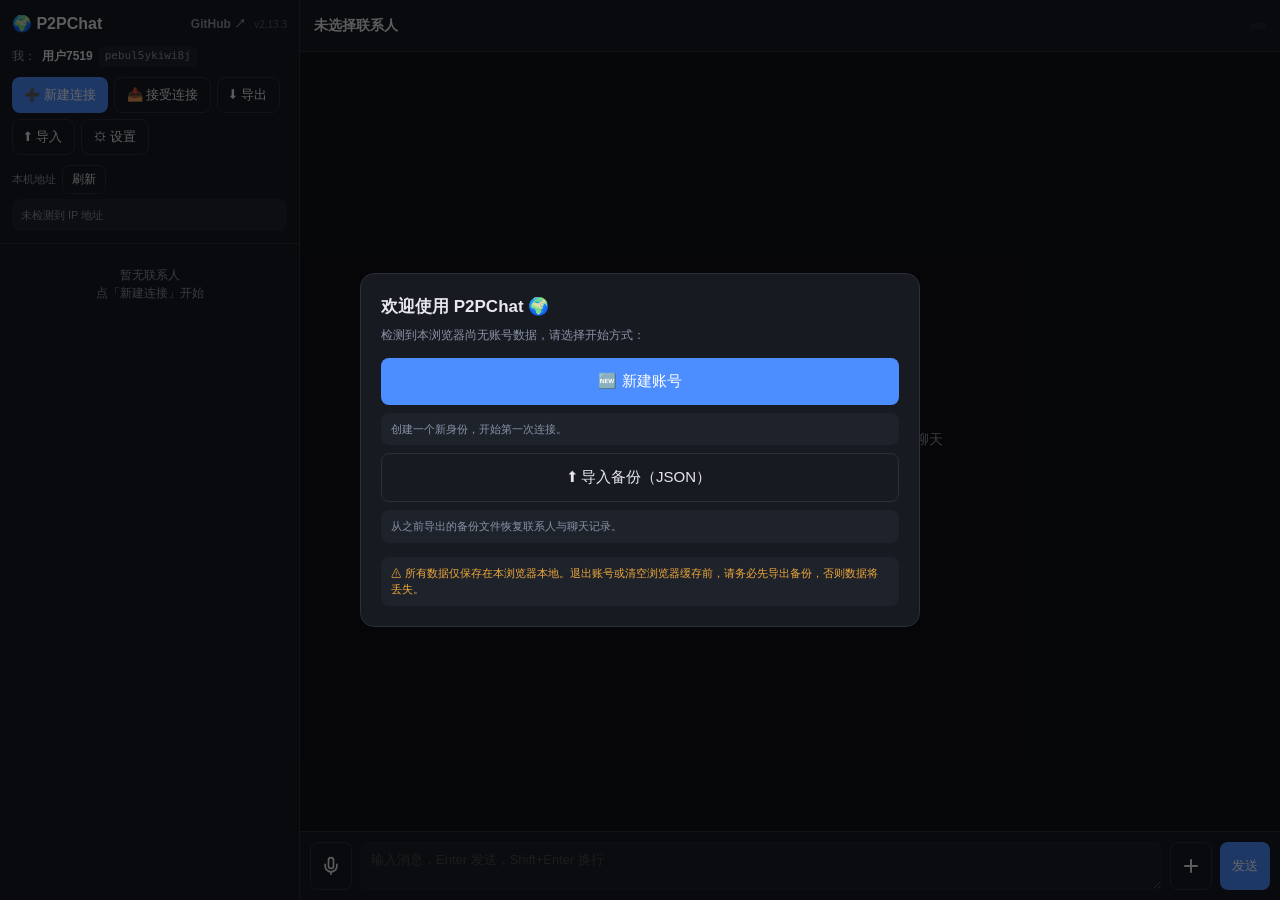
<file: index.html>
﻿<!DOCTYPE html>
<html lang="zh-CN">
<head>
<meta charset="UTF-8">
<meta name="viewport" content="width=device-width, initial-scale=1.0">
<title>P2PChat — IPv6/IPv4 P2P 聊天</title>
  <link rel="stylesheet" href="css/style.css">
</head>
<body>
<div id="app">
  <!-- 侧栏 -->
  <aside id="sidebar">
    <div class="side-head">
      <h1>🌍 P2PChat<a class="gh-link" href="https://github.com/SEEKERSUNG/P2PChat" target="_blank" rel="noopener" title="GitHub 源码仓库">GitHub ↗</a><span class="ver">v2.13.3</span></h1>
      <div class="me">我：<b id="myName">—</b> <span class="pill" id="myId">—</span></div>
      <div class="toolbar">
        <button onclick="startInvite()">➕ 新建连接</button>
        <button class="ghost" onclick="startAccept()">📥 接受连接</button>
        <button class="ghost" onclick="exportJSON()">⬇ 导出</button>
        <button class="ghost" onclick="importJSON()">⬆ 导入</button>
        <button class="ghost" onclick="openSettings()">⚙ 设置</button>
      </div>
      <div class="myip">
        <div class="mi-label">本机地址 <button class="ghost sm" onclick="refreshMyIp()">刷新</button></div>
        <div id="myIpBox" class="mi-box">检测中…</div>
      </div>
    </div>
    <div id="contactList"></div>
  </aside>

  <!-- 主区 -->
  <main id="main">
    <div class="topbar">
      <button class="ghost sm" id="btnBack" onclick="backBtn()" style="display:none">‹</button>
      <div>
        <div class="title" id="topTitle">未选择联系人</div>
        <div class="sub" id="topSub"></div>
      </div>
      <div class="spacer"></div>
      <span class="status" id="topStatus">未连接</span>
      <button class="ghost sm" id="btnReconnect" onclick="quickReconnect()" style="display:none">⚡ 重连</button>
      <button class="ghost sm" id="btnDetail" onclick="openDetail()" style="display:none">详情/编辑</button>
    </div>
    <div id="messages"></div>
    <div class="composer">
      <button class="ghost" id="btnMic" title="按住录音，松手结束" disabled><svg width="20" height="20" viewBox="0 0 24 24" fill="none" stroke="currentColor" stroke-width="2" stroke-linecap="round" stroke-linejoin="round"><path d="M12 2a3 3 0 0 0-3 3v7a3 3 0 0 0 6 0V5a3 3 0 0 0-3-3z"/><path d="M19 10v2a7 7 0 0 1-14 0v-2"/><line x1="12" y1="19" x2="12" y2="22"/></svg></button>
      <textarea id="inputMsg" placeholder="输入消息，Enter 发送，Shift+Enter 换行" disabled
        onkeydown="if(event.key==='Enter'&&!event.shiftKey){event.preventDefault();sendMsg()}"></textarea>
      <button class="ghost" id="btnAttach" onclick="toggleAttachMenu(event)" title="发送附件" disabled><svg width="20" height="20" viewBox="0 0 20 20" fill="none" stroke="currentColor" stroke-width="2" stroke-linecap="round"><path d="M10 4v12M4 10h12"/></svg></button>
      <button onclick="sendMsg()">发送</button>
      <div class="attach-pop" id="attachPop">
        <button onclick="pickCamera()"><span>📷</span>拍照</button>
        <button onclick="pickImage()"><span>🖼</span>图片</button>
        <button onclick="pickVideo()"><span>🎬</span>视频</button>
        <button onclick="pickVideoCamera()"><span>🎥</span>录像</button>
        <button onclick="pickFile()"><span>📎</span>文件</button>
      </div>
    </div>
  </main>
</div>

<!-- 连接向导 -->
<div class="overlay" id="dlgConnect">
  <div class="modal">
    <h2 id="dlgTitle">建立连接</h2>
    <div class="desc">基于 WebRTC 端到端加密直连。双方各需复制粘贴一段连接码完成握手。</div>
    <div id="dlgBody"></div>
    <div class="actions">
      <button class="ghost" onclick="cancelConnect()">取消</button>
    </div>
  </div>
</div>

<!-- 联系人详情 -->
<div class="overlay" id="dlgDetail">
  <div class="modal">
    <h2>联系人详情</h2>
    <div class="desc">修改备注与 IP（IP 为识别用，自动重连需重新交换连接码）。</div>
    <div class="field"><label>备注名</label><input id="dName" placeholder="留空则显示对方用户名"></div>
    <div class="row"><label>对方用户名</label><span class="pill" id="dPeer">—</span></div>
    <div class="field"><label>IPv6 / IPv4 地址</label><input id="dIp" placeholder="如 2001:db8::1 或 192.168.1.5"></div>
    <div class="hint" id="dIpInfo" style="margin:-4px 0 8px">当前对端地址：—</div>
    <div class="field"><label>备注</label><textarea id="dNote" rows="3"></textarea></div>
    <div class="row"><label>最后联系</label><span class="pill" id="dSeen">—</span></div>
    <div class="actions">
      <button class="danger" onclick="deleteContact()">删除联系人</button>
      <button class="ghost" onclick="clearHistory()">清空记录</button>
      <button class="ghost" onclick="closeDialog('dlgDetail')">取消</button>
      <button onclick="saveDetail()">保存</button>
    </div>
  </div>
</div>

<!-- 设置 -->
<div class="overlay" id="dlgSettings">
  <div class="modal">
    <h2>设置</h2>
    <div class="field"><label>我的显示名</label><input id="setName"></div>
    <div class="hint">已启用 <b>STUN 辅助</b>（始终开启）：使用国内公共 STUN（小米 / 腾讯 / B站）获取 IPv4 反射地址，并补充 Google STUN 获取 IPv6 反射地址，绕过 Chrome mDNS 混淆。仅在建连阶段联系 STUN，消息仍端到端加密、不经过 STUN。本机真实 IP 被 mDNS 隐藏时，侧栏将显示 STUN 反射的公网地址并标注。</div>
    <div class="hint">Google STUN 用于 IPv6 反射兜底，国内可能不可达；不可达时退回 IPv4，不影响连接。需系统防火墙放行入站 UDP；STUN 仅能获取反射地址，仍需双方在同一局域网或均具公网 IP（不能穿越对称型 NAT）。</div>
    <div class="hint">提示：因 WebRTC 会话信息每次临时生成，已保存联系人无法凭 IP 自动重连，每次重连仍需重新交换一次连接码。</div>
    <div class="actions">
      <button class="danger" onclick="logoutAccount()">退出账号</button>
      <button class="ghost" onclick="closeDialog('dlgSettings')">取消</button>
      <button onclick="saveSettings()">保存</button>
    </div>
  </div>
</div>

<!-- 首次启动引导 -->
<div class="overlay" id="dlgOnboard">
  <div class="modal">
    <h2>欢迎使用 P2PChat 🌍</h2>
    <div class="desc">检测到本浏览器尚无账号数据，请选择开始方式：</div>
    <div style="display:flex;flex-direction:column;gap:8px;margin-top:8px">
      <button onclick="onboardNew()" style="padding:14px;font-size:15px">🆕 新建账号</button>
      <div class="hint" style="margin:0">创建一个新身份，开始第一次连接。</div>
      <button class="ghost" onclick="onboardImport()" style="padding:14px;font-size:15px">⬆ 导入备份（JSON）</button>
      <div class="hint" style="margin:0">从之前导出的备份文件恢复联系人与聊天记录。</div>
    </div>
    <div class="hint" style="margin-top:14px;color:var(--warn)">⚠ 所有数据仅保存在本浏览器本地。退出账号或清空浏览器缓存前，请务必先导出备份，否则数据将丢失。</div>
  </div>
</div>

<!-- 新建账号操作提示 -->
<div class="overlay" id="dlgOnboardTips">
  <div class="modal">
    <h2>快速上手</h2>
    <div class="desc">几条重要提示，可随时跳过。</div>
    <div class="hint"><b>① 建立连接</b>：一方点「新建连接」复制邀请码发给对方，对方点「接受连接」粘贴并回发应答码，邀请方粘贴应答码即连。</div>
    <div class="hint"><b>② 连接方式</b>：需双方在同一局域网或均有公网 IP。已启用 STUN 辅助绕过 Chrome mDNS 限制；本机真实 IP 被隐藏时，侧栏会显示 STUN 反射的公网地址。</div>
    <div class="hint"><b>③ 重连</b>：WebRTC 会话信息每次临时生成，断开后重连需重新交换一次连接码（联系人与记录自动保留）。</div>
    <div class="hint" style="color:var(--warn)"><b>⚠ 数据安全</b>：聊天记录与联系人仅存于本浏览器。退出账号或清空浏览器缓存前，务必先点「⬇ 导出」备份，否则数据将永久丢失。</div>
    <div class="actions">
      <button class="ghost" onclick="closeDialog('dlgOnboardTips')">跳过</button>
      <button onclick="closeDialog('dlgOnboardTips')">开始使用</button>
    </div>
  </div>
</div>

<!-- 退出账号确认 -->
<div class="overlay" id="dlgLogout">
  <div class="modal">
    <h2>退出账号</h2>
    <div class="desc">退出将清除当前账号在本浏览器的全部数据（联系人、聊天记录），不可撤销。请选择：</div>
    <div class="hint" style="color:var(--warn)">⚠ 建议先导出备份，否则数据将永久丢失。</div>
    <div class="actions" style="flex-direction:column;align-items:stretch;gap:8px">
      <button onclick="doLogout(true)">⬇ 导出备份后退出</button>
      <button class="danger" onclick="doLogout(false)">不备份，直接退出</button>
      <button class="ghost" onclick="closeDialog('dlgLogout')">取消</button>
    </div>
  </div>
</div>

<!-- 离开页面确认（移动端列表页按返回键） -->
<div class="overlay" id="dlgExitConfirm">
  <div class="modal">
    <h2>退出 P2PChat？</h2>
    <div class="desc">确定要离开本页面吗？未导出的数据仍保存在本浏览器，下次打开仍在。</div>
    <div class="actions" style="flex-direction:column;align-items:stretch;gap:8px">
      <button class="ghost" onclick="confirmExit(false)">继续使用</button>
      <button class="danger" onclick="confirmExit(true)">退出</button>
    </div>
  </div>
</div>

<input type="file" id="fileInput" accept="application/json,.json" style="display:none">
<input type="file" id="fileSendInput" style="display:none">
<input type="file" accept="image/*" id="scanFileInput" style="display:none">
<input type="file" accept="image/*" id="imageSendInput" style="display:none">
<input type="file" accept="image/*" capture="environment" id="cameraInput" style="display:none">
<input type="file" accept="video/*" id="videoSendInput" style="display:none">
<input type="file" accept="video/*" capture="environment" id="videoCameraInput" style="display:none">

<!-- 二维码展示 -->
<div class="overlay" id="dlgQr">
  <div class="modal">
    <h2 id="qrTitle">二维码</h2>
    <div class="desc">对方可用 P2PChat「扫描二维码」识别，也可截图/保存后发送。点击二维码可放大。</div>
    <div id="qrCanvasBox" class="qr-box"></div>
    <div class="actions">
      <button onclick="closeDialog('dlgQr')">关闭</button>
      <button class="ghost" id="qrLarge">🔍 放大</button>
      <button class="ghost" id="qrSave">💾 保存图片</button>
      <button id="qrShare">📤 分享</button>
    </div>
  </div>
</div>

<!-- 二维码放大查看 -->
<div class="overlay" id="dlgQrLarge">
  <div class="modal qr-large-modal">
    <h2>放大查看</h2>
    <div class="desc">方便远距离扫描或截图保存。</div>
    <div id="qrLargeBox" class="qr-box"></div>
    <div class="actions">
      <button onclick="closeDialog('dlgQrLarge')">关闭</button>
      <button class="ghost" id="qrLargeSave">💾 保存图片</button>
      <button id="qrLargeShare">📤 分享</button>
    </div>
  </div>
</div>

<!-- 二维码扫描 -->
<div class="overlay" id="dlgScan">
  <div class="modal">
    <h2>相机扫码</h2>
    <div class="desc">将二维码对准摄像头自动识别。</div>
    <div class="scan-box">
      <video id="scanVideo" class="scan-video" muted playsinline></video>
      <div class="scan-frame"></div>
      <div id="scanStatus" class="scan-status">正在启动摄像头…</div>
    </div>
    <div class="actions">
      <button onclick="closeScanner()">关闭</button>
    </div>
  </div>
</div>

<!-- 图片查看器（页内放大缩放，v2.12.1） -->
<div class="overlay" id="dlgImageview">
  <div class="iv-stage"><img id="ivImg" alt="图片预览"></div>
  <div class="iv-toolbar">
    <button class="ghost sm" onclick="ivZoom(-1)" title="缩小">−</button>
    <button class="ghost sm" onclick="ivReset()" title="重置">1:1</button>
    <button class="ghost sm" onclick="ivZoom(1)" title="放大">+</button>
    <button class="ghost sm" onclick="closeImageview()" title="关闭">✕</button>
  </div>
</div>

<!-- 录音指示器（v2.13.0） -->
<div class="rec-indicator" id="recIndicator" style="display:none">
  <span class="rec-dot"></span><span id="recTime">00:00</span><span class="rec-hint">松手结束</span>
</div>

<!-- 录音确认弹窗（v2.13.0） -->
<div class="overlay" id="dlgAudioConfirm">
  <div class="modal">
    <h2>语音消息</h2>
    <div class="desc">回放确认后发送，或取消丢弃。</div>
    <audio id="recPreview" controls style="width:100%"></audio>
    <div class="actions">
      <button class="danger" onclick="cancelRecordedAudio()">取消</button>
      <button onclick="sendRecordedAudio()">发送</button>
    </div>
  </div>
</div>

<div class="toast" id="toast"></div>
<script src="lib/qrcode-generator.js"></script>
<script src="lib/jsQR.min.js"></script>
<script src="js/app.js?v=2.13.3"></script>
</body>
</html>
</file>
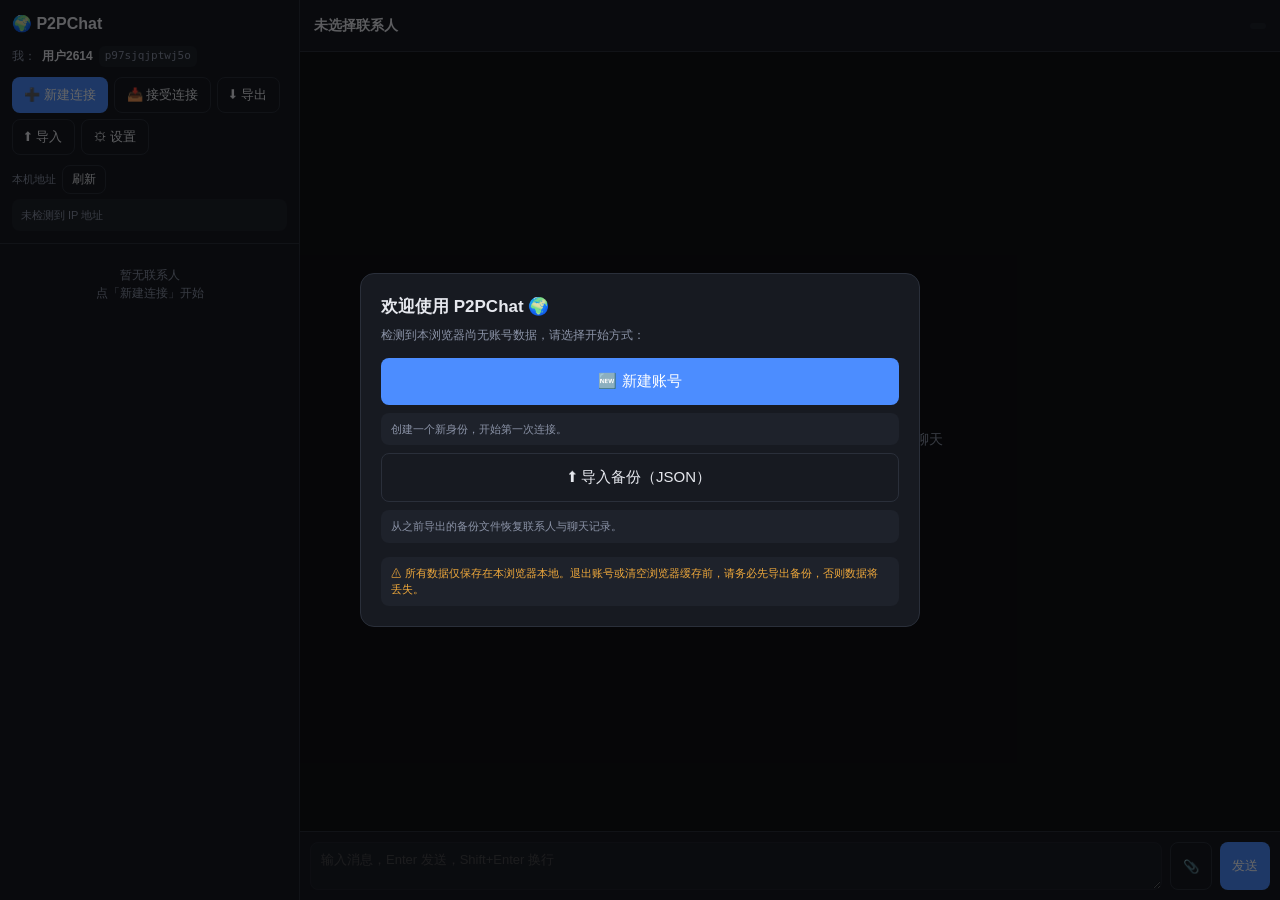
<file: P2PChat.html>
<!DOCTYPE html>
<html lang="zh-CN">
<head>
<meta charset="UTF-8">
<meta name="viewport" content="width=device-width, initial-scale=1.0">
<title>P2PChat — IPv6/IPv4 P2P 聊天</title>
<style>
  :root{
    --bg:#0f1115; --panel:#171a21; --panel2:#1e222b; --line:#2a2f3a;
    --txt:#e6e8ee; --mut:#8b93a7; --acc:#4c8dff; --acc2:#2f6fe0;
    --ok:#37d27a; --warn:#f0a93b; --err:#ef5454;
    --bubble-out:#2f6fe0; --bubble-in:#262b36;
  }
  *{box-sizing:border-box}
  html,body{height:100%;margin:0}
  body{
    background:var(--bg);color:var(--txt);
    font-family:"Segoe UI",-apple-system,"Microsoft YaHei",Roboto,Helvetica,Arial,sans-serif;
    font-size:14px;line-height:1.5;overflow:hidden;
  }
  button{font-family:inherit;font-size:13px;cursor:pointer;border:none;border-radius:8px;padding:8px 12px;color:#fff;background:var(--acc);transition:.15s}
  button:hover{background:var(--acc2)}
  button.ghost{background:transparent;color:var(--txt);border:1px solid var(--line)}
  button.ghost:hover{background:var(--panel2)}
  button.danger{background:var(--err)}
  button.sm{padding:5px 9px;font-size:12px}
  input,textarea{font-family:inherit;font-size:13px;background:var(--panel2);color:var(--txt);border:1px solid var(--line);border-radius:8px;padding:8px 10px;outline:none}
  input:focus,textarea:focus{border-color:var(--acc)}
  textarea{resize:vertical}
  ::-webkit-scrollbar{width:10px;height:10px}
  ::-webkit-scrollbar-thumb{background:#333a47;border-radius:6px}
  ::-webkit-scrollbar-track{background:transparent}

  #app{display:flex;height:100vh;width:100vw}

  /* 侧栏 */
  #sidebar{width:300px;min-width:300px;background:var(--panel);border-right:1px solid var(--line);display:flex;flex-direction:column}
  .side-head{padding:12px;border-bottom:1px solid var(--line)}
  .side-head h1{font-size:16px;margin:0 0 10px;display:flex;align-items:center;gap:8px}
  .side-head .me{display:flex;align-items:center;gap:6px;font-size:12px;color:var(--mut)}
  .side-head .me b{color:var(--txt)}
  .toolbar{display:flex;flex-wrap:wrap;gap:6px;margin-top:10px}
  #contactList{flex:1;overflow-y:auto;padding:6px}
  .contact{display:flex;align-items:center;gap:10px;padding:9px 10px;border-radius:8px;cursor:pointer;margin-bottom:2px}
  .contact:hover{background:var(--panel2)}
  .contact.active{background:var(--panel2)}
  .dot{width:9px;height:9px;border-radius:50%;background:var(--mut);flex:none}
  .dot.on{background:var(--ok);box-shadow:0 0 6px var(--ok)}
  .c-main{flex:1;min-width:0}
  .c-name{font-weight:600;white-space:nowrap;overflow:hidden;text-overflow:ellipsis}
  .c-ip{font-size:11px;color:var(--mut);white-space:nowrap;overflow:hidden;text-overflow:ellipsis;font-family:Consolas,monospace}
  .c-time{font-size:10px;color:var(--mut);flex:none}

  /* 主区 */
  #main{flex:1;display:flex;flex-direction:column;min-width:0}
  .topbar{height:52px;border-bottom:1px solid var(--line);display:flex;align-items:center;gap:10px;padding:0 14px;background:var(--panel)}
  .topbar .title{font-weight:600}
  .topbar .sub{font-size:11px;color:var(--mut);font-family:Consolas,monospace}
  .topbar .spacer{flex:1}
  .status{font-size:11px;padding:3px 8px;border-radius:10px;background:var(--panel2);color:var(--mut)}
  .status.connected{color:var(--ok)}
  .status.connecting{color:var(--warn)}
  #messages{flex:1;overflow-y:auto;padding:16px;display:flex;flex-direction:column;gap:8px}
  .msg{max-width:72%;padding:8px 12px;border-radius:12px;word-break:break-word;white-space:pre-wrap}
  .msg.out{align-self:flex-end;background:var(--bubble-out);color:#fff;border-bottom-right-radius:4px}
  .msg.in{align-self:flex-start;background:var(--bubble-in);border-bottom-left-radius:4px}
  .msg .t{font-size:10px;opacity:.7;margin-top:3px}
  .sys{align-self:center;font-size:11px;color:var(--mut);background:var(--panel2);padding:3px 10px;border-radius:10px}
  #empty{flex:1;display:flex;flex-direction:column;align-items:center;justify-content:center;gap:10px;color:var(--mut);text-align:center;padding:20px}
  #empty h2{color:var(--txt);font-weight:600}
  .composer{border-top:1px solid var(--line);padding:10px;display:flex;gap:8px;background:var(--panel)}
  #inputMsg{flex:1;min-height:42px;max-height:120px}
  #inputMsg:disabled{opacity:.5}
  .notconn{padding:18px;margin:14px;border:1px dashed var(--line);border-radius:10px;text-align:center;color:var(--mut)}
  .notconn button{margin:0 4px}

  /* 模态 */
  .overlay{position:fixed;inset:0;background:rgba(0,0,0,.6);display:none;align-items:center;justify-content:center;z-index:50}
  .overlay.show{display:flex}
  .modal{background:var(--panel);border:1px solid var(--line);border-radius:14px;width:560px;max-width:94vw;max-height:90vh;overflow:auto;padding:20px}
  .modal h2{margin:0 0 6px;font-size:17px}
  .modal .desc{color:var(--mut);font-size:12px;margin-bottom:14px}
  .modal .step{font-size:12px;color:var(--acc);font-weight:600;margin-bottom:6px}
  .codebox{width:100%;height:120px;font-family:Consolas,monospace;font-size:11px;word-break:break-all}
  .row{display:flex;gap:8px;align-items:center;margin:10px 0}
  .row label{width:80px;color:var(--mut);font-size:12px;flex:none}
  .row input{flex:1}
  .modal .actions{display:flex;gap:8px;justify-content:flex-end;margin-top:16px}
  .hint{font-size:11px;color:var(--mut);background:var(--panel2);padding:8px 10px;border-radius:8px;margin-top:10px}
  .field{margin:8px 0}
  .field label{display:block;font-size:12px;color:var(--mut);margin-bottom:4px}
  .pill{font-size:11px;color:var(--mut);font-family:Consolas,monospace;background:var(--panel2);padding:2px 6px;border-radius:6px}
  .toast{position:fixed;bottom:20px;left:50%;transform:translateX(-50%);background:var(--ok);color:#fff;padding:9px 18px;border-radius:8px;z-index:99;opacity:0;transition:.3s;pointer-events:none}
  .toast.show{opacity:1}

  /* 未读徽章 */
  .badge{min-width:18px;height:18px;border-radius:9px;background:var(--err);color:#fff;font-size:11px;font-weight:700;display:inline-flex;align-items:center;justify-content:center;padding:0 5px;flex:none;line-height:1}
  /* 文件消息 */
  .msg.file{padding:10px 12px;min-width:200px;max-width:84%}
  .file-card{display:flex;align-items:center;gap:10px}
  .file-card .fi{font-size:20px;flex:none}
  .file-card .fc-info{flex:1;min-width:0}
  .file-card .fn{font-weight:600;font-size:13px;word-break:break-all}
  .file-card .fs{font-size:11px;opacity:.75;margin-top:2px}
  .file-card a{color:#bcdcff}
  .msg.out.file a,.msg.out.file .fs{color:#fff}
  .prog{height:4px;background:rgba(255,255,255,.25);border-radius:2px;margin-top:6px;overflow:hidden}
  .prog>i{display:block;height:100%;width:0;background:#fff;transition:width .15s}

  /* 移动端响应式 */
  #btnBack{display:none !important}
  .myip{margin-top:10px;font-size:11px}
  .mi-label{color:var(--mut);margin-bottom:5px;display:flex;align-items:center;gap:6px}
  .mi-box{background:var(--panel2);border-radius:8px;padding:8px 9px;min-height:18px}
  .mi-line{font-family:Consolas,monospace;margin:3px 0;word-break:break-all;line-height:1.4}
  .mi-tag{display:inline-block;background:var(--panel);border:1px solid var(--line);border-radius:4px;padding:0 5px;font-size:10px;color:var(--mut);margin-right:6px;vertical-align:middle}
  .mi-empty{color:var(--mut)}
  .mi-note{color:var(--warn);margin-top:5px;font-family:inherit}
  @media (max-width:680px){
    #app{flex-direction:column}
    #sidebar{width:100%;min-width:0;height:100%}
    #main{position:fixed;inset:0;width:100%;height:100%;background:var(--bg);transform:translateX(100%);transition:transform .22s ease;z-index:20}
    #app.show-chat #main{transform:translateX(0)}
    #app.show-chat #sidebar{display:none}
    #btnBack{display:inline-block !important;font-size:20px;padding:2px 10px;line-height:1}
    .side-head h1{font-size:15px}
    .toolbar button{padding:7px 10px;font-size:12px}
    .modal{width:100%;border-radius:0}
    .overlay{align-items:flex-end}
    .codebox{height:90px}
    .msg{max-width:84%}
    .topbar{height:48px}
    .topbar .sub{max-width:40vw;overflow:hidden;text-overflow:ellipsis;white-space:nowrap}
  }
</style>
</head>
<body>
<div id="app">
  <!-- 侧栏 -->
  <aside id="sidebar">
    <div class="side-head">
      <h1>🌍 P2PChat</h1>
      <div class="me">我：<b id="myName">—</b> <span class="pill" id="myId">—</span></div>
      <div class="toolbar">
        <button onclick="startInvite()">➕ 新建连接</button>
        <button class="ghost" onclick="startAccept()">📥 接受连接</button>
        <button class="ghost" onclick="exportJSON()">⬇ 导出</button>
        <button class="ghost" onclick="importJSON()">⬆ 导入</button>
        <button class="ghost" onclick="openSettings()">⚙ 设置</button>
      </div>
      <div class="myip">
        <div class="mi-label">本机地址 <button class="ghost sm" onclick="refreshMyIp()">刷新</button></div>
        <div id="myIpBox" class="mi-box">检测中…</div>
      </div>
    </div>
    <div id="contactList"></div>
  </aside>

  <!-- 主区 -->
  <main id="main">
    <div class="topbar">
      <button class="ghost sm" id="btnBack" onclick="backBtn()" style="display:none">‹</button>
      <div>
        <div class="title" id="topTitle">未选择联系人</div>
        <div class="sub" id="topSub"></div>
      </div>
      <div class="spacer"></div>
      <span class="status" id="topStatus">未连接</span>
      <button class="ghost sm" id="btnReconnect" onclick="quickReconnect()" style="display:none">⚡ 重连</button>
      <button class="ghost sm" id="btnDetail" onclick="openDetail()" style="display:none">详情/编辑</button>
    </div>
    <div id="messages"></div>
    <div class="composer">
      <textarea id="inputMsg" placeholder="输入消息，Enter 发送，Shift+Enter 换行" disabled
        onkeydown="if(event.key==='Enter'&&!event.shiftKey){event.preventDefault();sendMsg()}"></textarea>
      <button class="ghost" onclick="pickFile()" title="发送文件" id="btnFile" disabled>📎</button>
      <button onclick="sendMsg()">发送</button>
    </div>
  </main>
</div>

<!-- 连接向导 -->
<div class="overlay" id="dlgConnect">
  <div class="modal">
    <h2 id="dlgTitle">建立连接</h2>
    <div class="desc">基于 WebRTC 端到端加密直连。双方各需复制粘贴一段连接码完成握手。</div>
    <div id="dlgBody"></div>
    <div class="actions">
      <button class="ghost" onclick="closeDialog('dlgConnect')">取消</button>
    </div>
  </div>
</div>

<!-- 联系人详情 -->
<div class="overlay" id="dlgDetail">
  <div class="modal">
    <h2>联系人详情</h2>
    <div class="desc">修改备注与 IP（IP 为识别用，自动重连需重新交换连接码）。</div>
    <div class="field"><label>备注名</label><input id="dName" placeholder="留空则显示对方用户名"></div>
    <div class="row"><label>对方用户名</label><span class="pill" id="dPeer">—</span></div>
    <div class="field"><label>IPv6 / IPv4 地址</label><input id="dIp" placeholder="如 2001:db8::1 或 192.168.1.5"></div>
    <div class="hint" id="dIpInfo" style="margin:-4px 0 8px">当前对端地址：—</div>
    <div class="field"><label>备注</label><textarea id="dNote" rows="3"></textarea></div>
    <div class="row"><label>最后联系</label><span class="pill" id="dSeen">—</span></div>
    <div class="actions">
      <button class="danger" onclick="deleteContact()">删除联系人</button>
      <button class="ghost" onclick="clearHistory()">清空记录</button>
      <button class="ghost" onclick="closeDialog('dlgDetail')">取消</button>
      <button onclick="saveDetail()">保存</button>
    </div>
  </div>
</div>

<!-- 设置 -->
<div class="overlay" id="dlgSettings">
  <div class="modal">
    <h2>设置</h2>
    <div class="field"><label>我的显示名</label><input id="setName"></div>
    <div class="hint">本程序为<b>仅直连模式</b>：不使用任何 STUN/TURN，仅依赖本机 host 候选。仅适用于「同一局域网」或「双方均有公网 IP（含全局 IPv6）」。需系统防火墙放行入站 UDP；若连不上，可在 <span class="pill">chrome://flags</span> 关闭 mDNS 混淆以暴露真实本机 IP。</div>
    <div class="hint">提示：因 WebRTC 会话信息每次临时生成，已保存联系人无法凭 IP 自动重连，每次重连仍需重新交换一次连接码。</div>
    <div class="actions">
      <button class="danger" onclick="logoutAccount()">退出账号</button>
      <button class="ghost" onclick="closeDialog('dlgSettings')">取消</button>
      <button onclick="saveSettings()">保存</button>
    </div>
  </div>
</div>

<!-- 首次启动引导 -->
<div class="overlay" id="dlgOnboard">
  <div class="modal">
    <h2>欢迎使用 P2PChat 🌍</h2>
    <div class="desc">检测到本浏览器尚无账号数据，请选择开始方式：</div>
    <div style="display:flex;flex-direction:column;gap:8px;margin-top:8px">
      <button onclick="onboardNew()" style="padding:14px;font-size:15px">🆕 新建账号</button>
      <div class="hint" style="margin:0">创建一个新身份，开始第一次连接。</div>
      <button class="ghost" onclick="onboardImport()" style="padding:14px;font-size:15px">⬆ 导入备份（JSON）</button>
      <div class="hint" style="margin:0">从之前导出的备份文件恢复联系人与聊天记录。</div>
    </div>
    <div class="hint" style="margin-top:14px;color:var(--warn)">⚠ 所有数据仅保存在本浏览器本地。退出账号或清空浏览器缓存前，请务必先导出备份，否则数据将丢失。</div>
  </div>
</div>

<!-- 新建账号操作提示 -->
<div class="overlay" id="dlgOnboardTips">
  <div class="modal">
    <h2>快速上手</h2>
    <div class="desc">几条重要提示，可随时跳过。</div>
    <div class="hint"><b>① 建立连接</b>：一方点「新建连接」复制邀请码发给对方，对方点「接受连接」粘贴并回发应答码，邀请方粘贴应答码即连。</div>
    <div class="hint"><b>② 仅直连模式</b>：需双方在同一局域网或均有公网 IP；Chrome 若连不上，请在 chrome://flags 关闭 mDNS 混淆。</div>
    <div class="hint"><b>③ 重连</b>：WebRTC 会话信息每次临时生成，断开后重连需重新交换一次连接码（联系人与记录自动保留）。</div>
    <div class="hint" style="color:var(--warn)"><b>⚠ 数据安全</b>：聊天记录与联系人仅存于本浏览器。退出账号或清空浏览器缓存前，务必先点「⬇ 导出」备份，否则数据将永久丢失。</div>
    <div class="actions">
      <button class="ghost" onclick="closeDialog('dlgOnboardTips')">跳过</button>
      <button onclick="closeDialog('dlgOnboardTips')">开始使用</button>
    </div>
  </div>
</div>

<!-- 退出账号确认 -->
<div class="overlay" id="dlgLogout">
  <div class="modal">
    <h2>退出账号</h2>
    <div class="desc">退出将清除当前账号在本浏览器的全部数据（联系人、聊天记录），不可撤销。请选择：</div>
    <div class="hint" style="color:var(--warn)">⚠ 建议先导出备份，否则数据将永久丢失。</div>
    <div class="actions" style="flex-direction:column;align-items:stretch;gap:8px">
      <button onclick="doLogout(true)">⬇ 导出备份后退出</button>
      <button class="danger" onclick="doLogout(false)">不备份，直接退出</button>
      <button class="ghost" onclick="closeDialog('dlgLogout')">取消</button>
    </div>
  </div>
</div>

<!-- 离开页面确认（移动端列表页按返回键） -->
<div class="overlay" id="dlgExitConfirm">
  <div class="modal">
    <h2>退出 P2PChat？</h2>
    <div class="desc">确定要离开本页面吗？未导出的数据仍保存在本浏览器，下次打开仍在。</div>
    <div class="actions" style="flex-direction:column;align-items:stretch;gap:8px">
      <button class="ghost" onclick="confirmExit(false)">继续使用</button>
      <button class="danger" onclick="confirmExit(true)">退出</button>
    </div>
  </div>
</div>

<input type="file" id="fileInput" accept="application/json,.json" style="display:none">
<input type="file" id="fileSendInput" style="display:none">
<div class="toast" id="toast"></div>

<script>
"use strict";
/* ===================== 数据层 ===================== */
const STORE_KEY = "ipvchat_data";
/* 仅直连模式：不使用任何 STUN/TURN，仅依赖本机 host 候选（局域网 IP 或全局 IPv6）。
   因此仅适用于「同一局域网」或「双方均有公网 IP（含全局 IPv6）」的场景。 */

let store = loadStore();
let currentId = null;          // 当前选中联系人 id
let pendingPC = null;          // 握手中的 PeerConnection
let pendingRole = null;        // 'offer' | 'answer'
let pendingChannel = null;
let connections = new Map();   // contactId -> channel (已确认身份的活跃连接)
let channelMap = new Map();    // channel -> {pc, contactId|null}
let revivable = new Map();     // contactId -> pc（断开后保留的存活通道，用于尝试免交换码恢复）
let peerBye = new Set();       // 收到对端 bye 主动断开的联系人，不自动恢复
let autoReviveTimers = new Map(); // contactId -> timeoutId

function defaultStore(){
  return {
    version:4,
    identity:{ id: randId(), name:"用户"+Math.floor(Math.random()*9000+1000) },
    contacts:[],
    messages:{},
    settings:{},
    unread:{}
  };
}
function loadStore(){
  try{
    const raw = localStorage.getItem(STORE_KEY);
    if(!raw) return defaultStore();
    const d = JSON.parse(raw);
    if(!d.identity) d.identity = defaultStore().identity;
    if(!d.contacts) d.contacts = [];
    if(!d.messages) d.messages = {};
    if(!d.settings) d.settings = {};
    if(!d.unread) d.unread = {};
    // 迁移：分离「对端用户名 peerName」与「自定义备注 name」
    d.contacts.forEach(c=>{
      if(c.nameSet===undefined) c.nameSet=false;
      if(c.peerName===undefined) c.peerName = c.nameSet ? '' : (c.name||'');
    });
    d.version = 4; // v4 起仅直连，忽略历史 STUN 配置
    return d;
  }catch(e){ console.warn("load fail",e); return defaultStore(); }
}
function saveStore(){ try{ localStorage.setItem(STORE_KEY, JSON.stringify(store)); }catch(e){ console.warn("save fail",e); } }

function randId(){ return "p"+Math.random().toString(36).slice(2,10)+Date.now().toString(36).slice(-4); }
function nowTs(){ return Date.now(); }
function fmtTime(ts){
  const d = new Date(ts), p=n=>String(n).padStart(2,'0');
  const today=new Date(); const same = d.toDateString()===today.toDateString();
  return same? `${p(d.getHours())}:${p(d.getMinutes())}` : `${d.getMonth()+1}/${d.getDate()} ${p(d.getHours())}:${p(d.getMinutes())}`;
}

/* ===================== 联系人 ===================== */
function getContact(id){ return store.contacts.find(c=>c.id===id); }
/* 显示名：有备注则「备注（用户名）」，无备注则显示用户名 */
function contactDisplayText(c){
  const peer = c.peerName || c.name || '未知';
  if(c.nameSet && c.name) return `${c.name}（${peer}）`;
  return peer;
}
function contactDisplayHtml(c){
  const peer = c.peerName || c.name || '未知';
  if(c.nameSet && c.name) return `${escapeHtml(c.name)}<span style="color:var(--mut);font-weight:400">（${escapeHtml(peer)}）</span>`;
  return escapeHtml(peer);
}
function ensureContact(peerId, name){
  let c = getContact(peerId);
  if(!c){ c={id:peerId,name:"",ip:"",lastSeen:0,note:"",nameSet:false,peerName:name||("用户"+Math.floor(Math.random()*9000+1000))}; store.contacts.push(c); }
  if(name) c.peerName = name; // 每次连接同步对端账号用户名
  return c;
}
function isMobile(){ return window.matchMedia && window.matchMedia('(max-width:680px)').matches; }
function selectContact(id){
  currentId=id;
  if(store.unread[id]){ store.unread[id]=0; saveStore(); }
  updateMobileView(); renderContacts(); renderChat();
  if(isMobile() && id){ try{ history.pushState({p2pchat:'chat'},''); }catch(e){} } // 注入历史项，使物理返回键回到列表而非退出
}
function goBack(){ currentId=null; updateMobileView(); renderContacts(); renderChat(); }
function backBtn(){ if(isMobile() && currentId){ try{ history.back(); }catch(e){ goBack(); } } else { goBack(); } }
function updateMobileView(){
  const app=document.getElementById('app');
  if(currentId) app.classList.add('show-chat'); else app.classList.remove('show-chat');
}

/* ===================== WebRTC ===================== */
function newPC(){
  const pc = new RTCPeerConnection({ iceServers: [] }); // 仅直连，不使用 STUN/TURN
  // 默认处理对端在存活通道上新开的 DataChannel（用于免交换码恢复）
  pc.ondatachannel = e=>{ if(!channelMap.has(e.channel)) bindChannel(e.channel, pc, null, null); };
  return pc;
}

/* 探测本机 IP（IPv4/IPv6）：用 WebRTC ICE host 候选收集（仅直连，无 STUN） */
async function refreshMyIp(){
  const box=document.getElementById('myIpBox');
  if(box) box.innerHTML='<span class="mi-empty">检测中…</span>';
  const ips={host4:new Set(),host6:new Set(),mdns:new Set()};
  let pc;
  try{
    pc=new RTCPeerConnection({iceServers: []});
    pc.createDataChannel('ip');
    pc.onicecandidate=e=>{
      if(!e.candidate||!e.candidate.candidate) return;
      const parts=e.candidate.candidate.split(' ');
      const addr=parts[4], typ=parts[7];
      if(!addr||!typ) return;
      const isRealIp=a=> a && !a.endsWith('.local') && a!=='0.0.0.0' && a!=='::';
      const bucket=(a)=> a.includes(':')?ips.host6:ips.host4;
      if(addr.endsWith('.local')){ ips.mdns.add(addr); }
      else if(typ==='host'){ bucket(addr).add(addr); }
    };
    const offer=await pc.createOffer();
    await pc.setLocalDescription(offer);
    await waitIceComplete(pc);
  }catch(e){ /* ignore */ }
  finally{ try{pc&&pc.close();}catch(e){} }
  renderMyIp(ips);
}
function renderMyIp(ips){
  const box=document.getElementById('myIpBox'); if(!box) return;
  const lines=[];
  const push=(tag,set)=>{
    set.forEach(a=>{
      const ll = a.toLowerCase().startsWith('fe80')?' (链路本地)':'';
      lines.push(`<div class="mi-line"><span class="mi-tag">${tag}</span>${escapeHtml(a)}${ll}</div>`);
    });
  };
  push('IPv4',ips.host4);
  push('IPv6',ips.host6);
  let html=lines.join('');
  if(!html){
    if(ips.mdns.size){
      html='<div class="mi-note">仅检测到 mDNS（*.local），真实 IP 被浏览器隐藏。直连请在 chrome://flags 关闭 mDNS 混淆以暴露真实本机 IP。</div>';
    }else{
      html='<div class="mi-empty">未检测到 IP 地址</div>';
    }
  }else if(ips.mdns.size){
    html+='<div class="mi-note">部分本地 IP 被浏览器隐藏为 mDNS（*.local）。若连不上，可在 chrome://flags 关闭 mDNS 混淆。</div>';
  }
  box.innerHTML=html;
}

function waitIceComplete(pc){
  return new Promise(res=>{
    if(pc.iceGatheringState==='complete') return res();
    let done=false;
    const finish=()=>{ if(!done){ done=true; pc.removeEventListener('icegatheringstatechange',check); res(); } };
    const check=()=>{ if(pc.iceGatheringState==='complete') finish(); };
    pc.addEventListener('icegatheringstatechange',check);
    // 兜底：gathering 通常很快完成，5s 后用已收集的候选继续，防止异常卡死
    setTimeout(finish, 5000);
  });
}

function encodeSignal(obj){ return btoa(unescape(encodeURIComponent(JSON.stringify(obj)))); }
function decodeSignal(s){ return JSON.parse(decodeURIComponent(escape(atob(s.trim())))); }

/* 检查 localDescription 中是否含有「真实 IP 的 host 候选」（非 mDNS） */
function hasRealHostCandidate(pc){
  const sdp = (pc.localDescription && pc.localDescription.sdp) || '';
  return sdp.split('\n').some(l=>{
    if(!l.startsWith('a=candidate=') || !l.includes(' typ host')) return false;
    const addr = l.split(' ')[4];
    return addr && !addr.endsWith('.local');
  });
}

/* 连接建立看门狗：提交应答码后若 20s 内未建立连接，给出诊断提示 */
let connectWatchdog=null;
function startConnectWatchdog(pc, label){
  clearConnectWatchdog();
  connectWatchdog = setTimeout(()=>{
    const established = [...channelMap.values()].some(i=>i.pc===pc && i.contactId);
    if(!established){
      toast("⚠ "+(label||"连接")+"未建立。仅直连需：①同一局域网或双方均有公网IP ②放行入站UDP ③Chrome 在 chrome://flags 关闭 mDNS 混淆后重试", 9000);
    }
  }, 20000);
}
function clearConnectWatchdog(){ if(connectWatchdog){ clearTimeout(connectWatchdog); connectWatchdog=null; } }

/* 快速重连：先尝试基于存活通道免交换码恢复，失败再回退到交换连接码 */
async function quickReconnect(){
  if(!currentId) return;
  const c=getContact(currentId); if(!c) return;
  if(connections.has(currentId)){ toast("已处于连接状态"); return; }
  // 1) 先尝试恢复
  if(revivable.has(currentId)){
    showConnectDialog([{step:`正在尝试恢复与「${escapeHtml(contactDisplayText(c))}」的连接…`, body:`
      <p style="font-size:12px;color:var(--mut)">尝试复用上一次尚存的直连通道，无需交换码（仅双方页面都未关闭时可能成功）…</p>
      <div class="mi-note" id="reviveStatus">尝试中…</div>`}]);
    const ok = await attemptRevive(currentId);
    if(ok){ toast("已恢复连接"); return; } // finalizeChannel 会关弹窗并切换视图
    const rs=document.getElementById('reviveStatus');
    if(rs) rs.textContent="恢复失败，转为重新交换连接码。";
  }
  // 2) 回退到手动交换
  showConnectDialog([
    {step:`重新交换连接码 · 与「${escapeHtml(contactDisplayText(c))}」重连`, body:`
      <p style="font-size:12px;color:var(--mut)">恢复失败（页面已刷新或对端已关闭）。因 WebRTC 会话信息每次临时生成，需双方重新交换一次连接码。联系人信息与历史记录会自动延续。</p>
      <div class="row">
        <button onclick="startInvite()">我发起（生成邀请码）</button>
        <button class="ghost" onclick="startAccept()">我接受（粘贴邀请码）</button>
      </div>`}
  ]);
}
/* 在存活的 PC 上重新打开 DataChannel，成功则免交换码恢复 */
function attemptRevive(contactId){
  return new Promise(res=>{
    if(connections.has(contactId)){ res(true); return; } // 已连接
    const pc = revivable.get(contactId);
    if(!pc){ res(false); return; }
    if(pc.iceConnectionState!=='connected' && pc.iceConnectionState!=='completed'){
      // ICE 已断，清理并放弃
      try{ pc.close(); }catch(e){}
      revivable.delete(contactId);
      res(false); return;
    }
    let ch;
    try{ ch = pc.createDataChannel('chat',{ordered:true}); }
    catch(e){ res(false); return; }
    const to=setTimeout(()=>{ try{ch.close();}catch(e){} res(false); }, 5000);
    ch.onopen=()=>{ clearTimeout(to); bindChannel(ch, pc, null, null); res(true); };
    ch.onerror=()=>{ clearTimeout(to); res(false); };
  });
}

/* 邀请方：生成邀请码 */
async function startInvite(){
  pendingRole='offer';
  cleanupPending();
  const pc = newPC(); pendingPC = pc;
  const ch = pc.createDataChannel("chat",{ordered:true}); pendingChannel = ch;
  bindChannel(ch, pc, null, null);
  const offer = await pc.createOffer();
  await pc.setLocalDescription(offer);
  await waitIceComplete(pc);
  startConnectWatchdog(pc, "连接");
  const mdnsWarn = hasRealHostCandidate(pc) ? '' :
    '<div class="mi-note">⚠ 未检测到真实本机 IP（仅 mDNS）。直连很可能失败，请在 chrome://flags 关闭 mDNS 混淆后重试。</div>';
  const code = encodeSignal({type:"offer", sdp: pc.localDescription, identity: store.identity});
  showConnectDialog([
    {step:"第 1 步（共 3 步） · 你是邀请方", body:`
      <p style="font-size:12px;color:var(--mut)">把下面的<b>邀请码</b>发给对方（任意聊天工具），让对方点「接受连接」并粘贴。</p>
      <textarea class="codebox" id="codeOut" readonly>${code}</textarea>
      ${mdnsWarn}
      <div class="row"><button onclick="copyText(document.getElementById('codeOut').value)">复制邀请码</button></div>`},
    {step:"第 3 步 · 等对方回发应答码后粘贴", body:`
      <textarea class="codebox" id="codeIn" placeholder="在此粘贴对方回发的应答码..."></textarea>
      <div class="row"><button onclick="finalizeOffer()">完成连接</button></div>`}
  ]);
}
async function finalizeOffer(){
  const s = document.getElementById('codeIn').value.trim();
  if(!s) return toast("请粘贴应答码");
  try{
    const obj = decodeSignal(s);
    if(obj.type!=='answer') return toast("这不是应答码");
    await pendingPC.setRemoteDescription(new RTCSessionDescription(obj.sdp));
    toast("已提交，正在建立连接…", 3000);
    document.getElementById('dlgConnect').classList.remove('show');
    startConnectWatchdog(pendingPC, "连接");
  }catch(e){ toast("应答码无效: "+e.message); }
}

/* 被邀方：粘贴邀请码，生成应答码 */
async function startAccept(){
  pendingRole='answer';
  cleanupPending();
  showConnectDialog([
    {step:"第 2 步 · 你是被邀方", body:`
      <p style="font-size:12px;color:var(--mut)">粘贴对方发来的<b>邀请码</b>：</p>
      <textarea class="codebox" id="codeIn" placeholder="在此粘贴邀请码..."></textarea>
      <div class="row"><button onclick="acceptOffer()">生成应答码</button></div>`},
    {step:"生成后 · 把应答码回发给对方", body:`
      <textarea class="codebox" id="codeOut" readonly placeholder="应答码将显示在这里..."></textarea>
      <div class="row"><button onclick="copyText(document.getElementById('codeOut').value)">复制应答码</button></div>`}
  ]);
}
async function acceptOffer(){
  const s = document.getElementById('codeIn').value.trim();
  if(!s) return toast("请粘贴邀请码");
  try{
    const obj = decodeSignal(s);
    if(obj.type!=='offer') return toast("这不是邀请码");
    const pc = newPC(); pendingPC = pc;
    pc.ondatachannel = e=>{ pendingChannel = e.channel; bindChannel(e.channel, pc, obj.identity.id, obj.identity.name); };
    await pc.setRemoteDescription(new RTCSessionDescription(obj.sdp));
    const ans = await pc.createAnswer();
    await pc.setLocalDescription(ans);
    await waitIceComplete(pc);
    startConnectWatchdog(pc, "连接");
    if(!hasRealHostCandidate(pc)) toast("⚠ 未检测到真实本机 IP（仅 mDNS），直连可能失败；可在 chrome://flags 关闭 mDNS 混淆", 6000);
    const code = encodeSignal({type:"answer", sdp: pc.localDescription, identity: store.identity});
    document.getElementById('codeOut').value = code;
    toast("已生成应答码，请复制回发给对方");
  }catch(e){ toast("邀请码无效: "+e.message); }
}

function bindChannel(channel, pc, knownPeerId, knownPeerName){
  channel.binaryType='arraybuffer'; // 接收文件分块用 ArrayBuffer
  channelMap.set(channel, {pc, contactId: knownPeerId||null});
  channel.onopen = ()=> onChannelOpen(channel, knownPeerId, knownPeerName);
  channel.onmessage = e=> onChannelMsg(channel, e.data);
  channel.onclose = ()=> onChannelClose(channel);
  channel.onerror = ()=> onChannelClose(channel);
  pc.oniceconnectionstatechange = ()=>{
    const st = pc.iceConnectionState;
    if(st==='failed'){ clearConnectWatchdog(); toast("ICE 连接失败：请确认双方在同一局域网或均有公网 IP，并放行入站 UDP", 6000); onChannelClose(channel); }
    else if(st==='disconnected'){ toast("连接中断，尝试恢复中..."); }
  };
}

function onChannelOpen(channel, peerId, peerName){
  // 先发送本机身份
  try{ channel.send(JSON.stringify({type:"hello", identity: store.identity})); }catch(e){}
  if(peerId){
    // 被邀方：邀请码里已带邀请方身份，直接登记
    finalizeChannel(channel, peerId, peerName);
  }else{
    // 邀请方：需等对端 hello 才知道身份
    toast("连接已建立，等待对端身份...");
  }
}
function onChannelMsg(channel, data){
  // 二进制：文件分块
  if(typeof data !== 'string'){
    const info=channelMap.get(channel);
    if(info && info.incomingFile){
      info.incomingFile.chunks.push(data);
      info.incomingFile.received += data.byteLength;
      updateFileProgress(info.incomingFile.fid);
    }
    return;
  }
  let m; try{ m=JSON.parse(data); }catch{ return; }
  if(m.type==='hello'){
    const info=channelMap.get(channel);
    // 已连接的同联系人发来 hello（用户改名同步）：仅更新用户名，不重走连接流程
    if(info && info.contactId && info.contactId===m.identity.id && connections.has(info.contactId)){
      const c=getContact(info.contactId);
      if(c){ c.peerName=m.identity.name||c.peerName; c.lastSeen=nowTs(); saveStore(); renderContacts(); if(info.contactId===currentId) renderTopbar(); }
      return;
    }
    finalizeChannel(channel, m.identity.id, m.identity.name);
    return;
  }
  const info = channelMap.get(channel);
  const cId = info && info.contactId;
  if(!cId) return; // 身份未确认前丢弃业务消息
  if(m.type==='msg'){ addMessage(cId, 'in', m.text, m.ts); }
  else if(m.type==='file-meta'){ startReceiveFile(cId, info, m); }
  else if(m.type==='file-end'){ finishReceiveFile(cId, info, m.fid); }
  else if(m.type==='bye'){ appendSys(cId,"对方已断开"); peerBye.add(cId); }
}
function finalizeChannel(channel, peerId, peerName){
  const info = channelMap.get(channel);
  if(!info) return;
  const oldId = info.contactId;
  if(oldId && oldId!==peerId) connections.delete(oldId);
  info.contactId = peerId;
  const c = ensureContact(peerId, peerName);
  connections.set(peerId, channel);
  revivable.delete(peerId); // 新连接已建立，清除旧的恢复缓存
  peerBye.delete(peerId);
  cancelAutoRevive(peerId);
  if(pendingPC===info.pc) pendingPC=null; // 握手完成，不再算 pending
  pendingChannel=null;
  clearConnectWatchdog();
  c.lastSeen = nowTs();
  detectPeerIp(info.pc, peerId);
  saveStore();
  closeDialog('dlgConnect');
  selectContact(peerId);
  if(!oldId) appendSys(peerId, "✅ 已建立加密直连");
  toast("已连接 "+contactDisplayText(c));
}
function currentConnId(){ // 当前选中且已连接
  if(currentId && connections.has(currentId)) return currentId;
  return null;
}
function onChannelClose(channel){
  const info = channelMap.get(channel); if(!info) return;
  const cId = info.contactId;
  const pc = info.pc;
  channelMap.delete(channel);
  if(cId && connections.get(cId)===channel){
    connections.delete(cId);
    // 保留底层 PC 以便尝试免交换码恢复（PC 未被主动 close 时可能仍存活）
    if(pc && pc.iceConnectionState!=='closed'){ revivable.set(cId, pc); }
    if(cId===currentId){ appendSys(cId,"连接已断开"); renderChat(); }
    renderContacts();
    // 自动尝试恢复（对端主动 bye 或 PC 已关闭则跳过）
    if(revivable.has(cId) && !peerBye.has(cId) && !autoReviveTimers.has(cId)){
      scheduleAutoRevive(cId);
    }
  }
}
function scheduleAutoRevive(cId){
  const delay = 2500 + Math.floor(Math.random()*2000); // 2.5~4.5s 随机抖动，降低双方同时触发
  const t = setTimeout(async ()=>{
    autoReviveTimers.delete(cId);
    if(connections.has(cId)) return; // 已恢复或已重连
    if(!revivable.has(cId)) return;
    appendSys(cId, "↻ 正在尝试自动恢复连接…");
    const ok = await attemptRevive(cId);
    if(!ok && cId===currentId){
      appendSys(cId, "自动恢复失败，可点「⚡ 重连」手动交换连接码");
      renderChat();
    }
  }, delay);
  autoReviveTimers.set(cId, t);
}
function cancelAutoRevive(cId){
  const t=autoReviveTimers.get(cId);
  if(t){ clearTimeout(t); autoReviveTimers.delete(cId); }
}
function cleanupPending(){
  clearConnectWatchdog();
  if(pendingPC){
    // pendingPC 仍存在说明连接未完成（finalizeChannel 会把它置 null），可安全关闭并清理其通道
    for(const [ch,info] of channelMap){ if(info.pc===pendingPC){ try{ch.close();}catch(e){} channelMap.delete(ch); } }
    try{ pendingPC.close(); }catch(e){}
    pendingPC=null;
  }
  pendingChannel=null;
}
async function detectPeerIp(pc, contactId){
  try{
    await new Promise(r=>setTimeout(r,500));
    const stats = await pc.getStats();
    let ip="", ctype="";
    stats.forEach(r=>{
      if(r.type==='candidate-pair' && r.selected){
        const rem = stats.get(r.remoteCandidateId);
        if(rem){
          if(rem.address) ip = rem.address; else if(rem.ip) ip = rem.ip;
          ctype = rem.candidateType || ''; // host / srflx / prflx / relay
        }
      }
    });
    if(ip){
      const c=getContact(contactId);
      if(c){ c.ip=ip; c.ipType=ctype; c.lastSeen=nowTs(); saveStore(); renderContacts(); if(contactId===currentId){ renderTopbar(); if(document.getElementById('dIpInfo')) renderDetailIpInfo(c); } }
    }
  }catch(e){}
}
function ipModeLabel(ctype){
  // 仅直连模式：host/prflx 为直连，理论上不会出现 srflx/relay
  if(ctype==='host'||ctype==='prflx') return '直连';
  return ctype||'';
}

/* 发送消息 */
function sendMsg(){
  const ta=document.getElementById('inputMsg');
  const text=ta.value.trim(); if(!text) return;
  const cId=currentConnId();
  if(!cId || !connections.has(cId)) return toast("未连接，无法发送");
  const channel=connections.get(cId);
  const ts=nowTs();
  try{ channel.send(JSON.stringify({type:"msg", ts, text})); }catch(e){ return toast("发送失败: "+e.message); }
  addMessage(cId,'out',text,ts);
  ta.value='';
}
function addMessage(contactId, dir, text, ts){
  if(!store.messages[contactId]) store.messages[contactId]=[];
  store.messages[contactId].push({ts:ts||nowTs(), dir, text});
  const c=getContact(contactId); if(c) c.lastSeen=ts||nowTs();
  if(dir==='in' && contactId!==currentId){ store.unread[contactId]=(store.unread[contactId]||0)+1; }
  saveStore();
  if(contactId===currentId) renderMessages();
  renderContacts();
}
function appendSys(contactId, text){
  if(!store.messages[contactId]) store.messages[contactId]=[];
  store.messages[contactId].push({ts:nowTs(), dir:'sys', text});
  saveStore();
  if(contactId===currentId) renderMessages();
}

/* ===================== 文件传输 ===================== */
const FILE_CHUNK = 16*1024;            // 16KB 分块（兼容 SCTP 默认消息上限）
const FILE_BUF_HIGH = 8*1024*1024;     // 背压高水位 8MB
const fileTransfers = new Map();       // fid -> {received,size,dir,contactId,name} 进度（出/入共用）
const fileUrls = new Map();            // fid -> objectURL（运行时下载链接，不持久化）

function pickFile(){ document.getElementById('fileSendInput').click(); }
document.getElementById('fileSendInput').addEventListener('change', e=>{
  const f=e.target.files[0]; e.target.value=''; if(!f) return;
  sendFile(f);
});
function fmtSize(n){
  if(n<1024) return n+' B';
  if(n<1048576) return (n/1024).toFixed(1)+' KB';
  if(n<1073741824) return (n/1048576).toFixed(1)+' MB';
  return (n/1073741824).toFixed(2)+' GB';
}
async function sendFile(file){
  const cId=currentConnId();
  if(!cId || !connections.has(cId)) return toast("未连接，无法发送文件");
  const channel=connections.get(cId);
  if(!channel.bufferedAmountLowThreshold || channel.bufferedAmountLowThreshold<1*1024*1024) channel.bufferedAmountLowThreshold=1*1024*1024;
  const fid=randId();
  const meta={type:"file-meta", fid, name:file.name, size:file.size, mime:file.type||'application/octet-stream'};
  try{ channel.send(JSON.stringify(meta)); }catch(e){ return toast("发送失败: "+e.message); }
  fileTransfers.set(fid,{received:0,size:file.size,dir:'out',contactId:cId,name:file.name});
  addFileMessage(cId,'out',meta);
  let offset=0;
  try{
    while(offset<file.size){
      const buf=await file.slice(offset, offset+FILE_CHUNK).arrayBuffer();
      // 背压：缓冲过高时等 bufferedamountlow 事件
      while(channel.bufferedAmount > FILE_BUF_HIGH){
        await new Promise(r=>{ const h=()=>{channel.removeEventListener('bufferedamountlow',h); r();}; channel.addEventListener('bufferedamountlow',h); });
      }
      channel.send(buf);
      offset+=buf.byteLength;
      const st=fileTransfers.get(fid); if(st){ st.received=offset; updateFileProgress(fid); }
    }
    channel.send(JSON.stringify({type:"file-end", fid}));
  }catch(e){ toast("文件发送失败: "+e.message); }
  finally{ fileTransfers.delete(fid); }
}
function startReceiveFile(cId, info, m){
  info.incomingFile={fid:m.fid, name:m.name, size:m.size, mime:m.mime, received:0, chunks:[]};
  fileTransfers.set(m.fid,{received:0,size:m.size,dir:'in',contactId:cId,name:m.name});
  addFileMessage(cId,'in',m);
}
function finishReceiveFile(cId, info, fid){
  const inc=info.incomingFile; info.incomingFile=null;
  fileTransfers.delete(fid);
  if(!inc || inc.fid!==fid) return;
  const blob=new Blob(inc.chunks,{type:inc.mime||'application/octet-stream'});
  fileUrls.set(fid, URL.createObjectURL(blob));
  if(cId===currentId){
    const el=document.getElementById('file-'+fid);
    if(el) renderFileCardInto(el,{fid,name:inc.name,size:inc.size,dir:'in'});
  }
}
function addFileMessage(contactId, dir, meta){
  if(!store.messages[contactId]) store.messages[contactId]=[];
  const item={ts:nowTs(), dir, file:{fid:meta.fid, name:meta.name, size:meta.size}};
  store.messages[contactId].push(item);
  const c=getContact(contactId); if(c) c.lastSeen=item.ts;
  if(dir==='in' && contactId!==currentId){ store.unread[contactId]=(store.unread[contactId]||0)+1; }
  saveStore();
  if(contactId===currentId) renderMessages();
  renderContacts();
}
function renderFileCardInto(el, f){
  const st=fileTransfers.get(f.fid);
  const url=fileUrls.get(f.fid);
  const transferring=!!st;
  const pct = st && st.size ? Math.min(100, Math.round(st.received/st.size*100)) : 0;
  let right='';
  if(url){ right=`<a href="${url}" download="${escapeHtml(f.name)}">下载</a>`; }
  else if(f.dir==='out' && !transferring){ right=`<span class="fs">已发送</span>`; }
  else if(f.dir==='in' && !transferring){ right=`<span class="fs">（已失效）</span>`; }
  const info = transferring
    ? `<div class="fs"><span class="fl-pct">${pct}%</span> · ${fmtSize(st.received)}/${fmtSize(f.size)}</div><div class="prog"><i style="width:${pct}%"></i></div>`
    : `<div class="fs">${fmtSize(f.size)}</div>`;
  el.innerHTML=`<div class="file-card"><span class="fi">📎</span><div class="fc-info"><div class="fn">${escapeHtml(f.name)}</div>${info}</div><div>${right}</div></div>`;
}
function updateFileProgress(fid){
  const st=fileTransfers.get(fid); if(!st) return;
  if(st.contactId!==currentId) return;
  const el=document.getElementById('file-'+fid); if(!el) return;
  const pct = st.size ? Math.min(100, Math.round(st.received/st.size*100)) : 100;
  const prog=el.querySelector('.prog>i'); if(prog) prog.style.width=pct+'%';
  const lp=el.querySelector('.fl-pct'); if(lp) lp.textContent=pct+'%';
}

/* ===================== 渲染 ===================== */
function renderAll(){ updateMobileView(); renderContacts(); renderChat(); renderIdentity(); }
function renderIdentity(){
  document.getElementById('myName').textContent = store.identity.name;
  document.getElementById('myId').textContent = store.identity.id;
}
function renderContacts(){
  const list=document.getElementById('contactList'); list.innerHTML='';
  if(store.contacts.length===0){ list.innerHTML='<div style="padding:16px;color:var(--mut);font-size:12px;text-align:center">暂无联系人<br>点「新建连接」开始</div>'; return; }
  // 按最后联系排序
  const sorted=[...store.contacts].sort((a,b)=>(b.lastSeen||0)-(a.lastSeen||0));
  for(const c of sorted){
    const div=document.createElement('div');
    div.className='contact'+(c.id===currentId?' active':'');
    const last = c.lastSeen? fmtTime(c.lastSeen):'';
    const u = store.unread[c.id]||0;
    div.innerHTML=`<span class="dot${connections.has(c.id)?' on':''}"></span>
      <div class="c-main"><div class="c-name">${contactDisplayHtml(c)}</div>
      <div class="c-ip">${c.ip?escapeHtml(c.ip):'未知 IP'}</div></div>
      <div class="c-time">${u?`<span class="badge">${u>99?'99+':u}</span>`:last}</div>`;
    div.onclick=()=>selectContact(c.id);
    list.appendChild(div);
  }
}
function renderChat(){ renderTopbar(); renderMessages(); }
function renderTopbar(){
  const btn=document.getElementById('btnDetail');
  const rc=document.getElementById('btnReconnect');
  const ta=document.getElementById('inputMsg');
  const bf=document.getElementById('btnFile');
  if(!currentId){ document.getElementById('topTitle').textContent='未选择联系人'; document.getElementById('topSub').textContent=''; document.getElementById('topStatus').textContent=''; document.getElementById('topStatus').className='status'; btn.style.display='none'; rc.style.display='none'; ta.disabled=true; if(bf) bf.disabled=true; document.getElementById('messages').innerHTML=emptyHtml(); return; }
  const c=getContact(currentId); if(!c) return;
  document.getElementById('topTitle').textContent=contactDisplayText(c);
  document.getElementById('topSub').textContent=c.ip||'未知 IP';
  const st=document.getElementById('topStatus');
  const connected=connections.has(currentId);
  if(connected){ st.textContent='● 已连接'; st.className='status connected'; ta.disabled=false; if(bf) bf.disabled=false; }
  else{ st.textContent='● 未连接'; st.className='status'; ta.disabled=true; if(bf) bf.disabled=true; }
  btn.style.display='';
  rc.style.display= connected? 'none':'inline-block'; // 仅未连接时显示重连按钮
  if(!connected && !hasMessages(currentId)) document.getElementById('messages').innerHTML=notConnHtml();
}
function renderMessages(){
  const box=document.getElementById('messages');
  if(!currentId){ box.innerHTML=emptyHtml(); return; }
  if(!connections.has(currentId) && !hasMessages(currentId)){ box.innerHTML=notConnHtml(); return; }
  const arr=store.messages[currentId]||[];
  box.innerHTML='';
  for(const m of arr){
    const el=document.createElement('div');
    if(m.dir==='sys'){ el.className='sys'; el.textContent=m.text; }
    else if(m.file){
      el.className='msg file '+(m.dir==='out'?'out':'in');
      el.id='file-'+m.file.fid;
      renderFileCardInto(el, {fid:m.file.fid, name:m.file.name, size:m.file.size, dir:m.dir});
    }
    else{ el.className='msg '+(m.dir==='out'?'out':'in'); el.innerHTML=escapeHtml(m.text)+`<div class="t">${fmtTime(m.ts)}</div>`; }
    box.appendChild(el);
  }
  box.scrollTop=box.scrollHeight;
}
function hasMessages(id){ return !!(store.messages[id]&&store.messages[id].length); }
function emptyHtml(){
  return `<div id="empty"><h2>🌍 P2PChat</h2><p>基于 WebRTC 的 IPv6/IPv4 端到端加密 P2P 聊天<br>无需服务器，单文件打开即用</p>
  <p style="margin-top:14px">点左侧「新建连接」或「接受连接」开始</p></div>`;
}
function notConnHtml(){
  return `<div class="notconn" style="margin:auto"><b>未与该联系人建立连接</b><br><br>
    因 WebRTC 会话信息每次临时生成，无法凭 IP 自动重连。<br>请重新交换一次连接码：
    <div style="margin-top:10px"><button onclick="startInvite()">我发起连接</button><button class="ghost" onclick="startAccept()">我接受连接</button></div></div>`;
}

/* ===================== 对话框 ===================== */
function showConnectDialog(steps){
  const body=document.getElementById('dlgBody'); body.innerHTML='';
  for(const s of steps){
    const sec=document.createElement('div'); sec.style.marginBottom='18px';
    sec.innerHTML=`<div class="step">${s.step}</div>${s.body}`;
    body.appendChild(sec);
  }
  document.getElementById('dlgConnect').classList.add('show');
}
function closeDialog(id){ document.getElementById(id).classList.remove('show'); }

/* 详情 */
function openDetail(){
  if(!currentId) return;
  const c=getContact(currentId);
  document.getElementById('dName').value= c.nameSet ? (c.name||'') : '';
  document.getElementById('dPeer').textContent= c.peerName || '（连接后同步）';
  document.getElementById('dIp').value=c.ip||'';
  document.getElementById('dNote').value=c.note||'';
  document.getElementById('dSeen').textContent=c.lastSeen? new Date(c.lastSeen).toLocaleString():'—';
  renderDetailIpInfo(c);
  document.getElementById('dlgDetail').classList.add('show');
}
function renderDetailIpInfo(c){
  const el=document.getElementById('dIpInfo'); if(!el) return;
  if(connections.has(c.id)){
    const mode=ipModeLabel(c.ipType);
    el.innerHTML = `当前对端地址：<b style="font-family:Consolas,monospace">${escapeHtml(c.ip||'未知')}</b>${mode?` <span class="pill">${mode}</span>`:''}`;
  }else{
    el.innerHTML = `当前对端地址：<span style="color:var(--mut)">未连接（上次：${escapeHtml(c.ip||'—')}${c.ipType?(' · '+ipModeLabel(c.ipType)):''}）</span>`;
  }
}
function saveDetail(){
  const c=getContact(currentId); if(!c) return;
  const nm=document.getElementById('dName').value.trim();
  c.name=nm;
  c.nameSet=!!nm; // 有备注才标记，空则回退显示对方用户名
  c.ip=document.getElementById('dIp').value.trim();
  c.note=document.getElementById('dNote').value;
  saveStore(); renderAll(); closeDialog('dlgDetail'); toast("已保存");
}
function deleteContact(){
  if(!currentId) return;
  if(!confirm("确定删除该联系人及其聊天记录？")) return;
  const ch=connections.get(currentId);
  if(ch){ const info=channelMap.get(ch); if(info){ try{info.pc.close();}catch(e){} channelMap.delete(ch);} connections.delete(currentId); }
  revivable.delete(currentId); cancelAutoRevive(currentId); peerBye.delete(currentId);
  store.contacts=store.contacts.filter(c=>c.id!==currentId);
  delete store.messages[currentId];
  currentId=null; saveStore(); renderAll(); closeDialog('dlgDetail'); toast("已删除");
}
function clearHistory(){
  if(!currentId) return;
  if(!confirm("清空与该联系人的聊天记录？")) return;
  store.messages[currentId]=[]; saveStore(); renderMessages(); closeDialog('dlgDetail'); toast("已清空");
}

/* 设置 */
function openSettings(){
  document.getElementById('setName').value=store.identity.name;
  document.getElementById('dlgSettings').classList.add('show');
}
function saveSettings(){
  const newName=document.getElementById('setName').value.trim();
  const changed = !!newName && newName!==store.identity.name;
  if(changed) store.identity.name=newName;
  saveStore(); renderIdentity(); closeDialog('dlgSettings'); toast("已保存");
  if(changed){ // 向所有已连接联系人同步新名字（对端收到 hello 即更新）
    const hello=JSON.stringify({type:"hello", identity: store.identity});
    connections.forEach(ch=>{ try{ ch.send(hello); }catch(e){} });
  }
}

/* ===================== 账号引导 / 退出 ===================== */
let onboarding=false; // 引导态：导入成功后需关闭引导弹窗
function boot(){
  renderAll();
  refreshMyIp();
  if(isMobile()){ try{ history.pushState({p2pchat:'root'},''); }catch(e){} } // 注入根历史项，拦截列表页返回键
  if(!localStorage.getItem(STORE_KEY)){ showOnboard(); } // 首次启动无数据 → 引导
}
function showOnboard(){ document.getElementById('dlgOnboard').classList.add('show'); }
function onboardNew(){
  saveStore(); // 持久化新身份
  closeDialog('dlgOnboard');
  document.getElementById('dlgOnboardTips').classList.add('show'); // 操作提示（可跳过）
}
function onboardImport(){ onboarding=true; importJSON(); }
function logoutAccount(){
  closeDialog('dlgSettings');
  document.getElementById('dlgLogout').classList.add('show');
}
async function doLogout(backup){
  closeDialog('dlgLogout');
  if(backup) await exportJSON(); // 退出前导出一份备份（await 确保导出完成再清数据）
  localStorage.removeItem(STORE_KEY);
  channelMap.forEach(i=>{try{i.pc.close();}catch(e){}});
  connections.clear(); channelMap.clear(); revivable.clear(); peerBye.clear();
  autoReviveTimers.forEach(t=>clearTimeout(t)); autoReviveTimers.clear();
  currentId=null; clearConnectWatchdog();
  store=defaultStore(); // 内存占位，不保存 → 保持 localStorage 为空，下次启动仍引导
  renderAll();
  showOnboard();
  toast(backup?"已导出备份并退出账号":"已退出账号");
}

/* ===================== 导入导出 ===================== */
async function exportJSON(){
  const blob=new Blob([JSON.stringify(store,null,2)],{type:'application/json'});
  const d=new Date(); const p=n=>String(n).padStart(2,'0');
  const filename=`p2pchat-backup-${d.getFullYear()}${p(d.getMonth()+1)}${p(d.getDate())}.json`;
  // 移动端优先 Web Share API：弹出系统分享/保存菜单，体验最可靠
  const file=new File([blob],filename,{type:'application/json'});
  try{
    if(navigator.canShare && navigator.canShare({files:[file]})){
      await navigator.share({files:[file], title:'P2PChat 备份', text:filename});
      toast("已导出"); return;
    }
  }catch(e){ if(e && e.name==='AbortError') return; /* 用户取消则结束，否则回退到下载 */ }
  // 回退：a[download]，需挂到 DOM 才能在部分移动浏览器触发
  const url=URL.createObjectURL(blob);
  const a=document.createElement('a');
  a.href=url; a.download=filename; a.rel='noopener';
  document.body.appendChild(a); a.click(); a.remove();
  setTimeout(()=>URL.revokeObjectURL(url), 2000);
  toast("已导出；若未弹出下载，请用系统浏览器打开本页再导出");
}
function importJSON(){ document.getElementById('fileInput').click(); }
document.getElementById('fileInput').addEventListener('change', e=>{
  const f=e.target.files[0]; if(!f) return;
  const r=new FileReader();
  r.onload=()=>{
    try{
      const d=JSON.parse(r.result);
      if(!d.identity || !Array.isArray(d.contacts)) throw new Error("格式不符");
      if(!confirm("导入将覆盖当前数据，是否继续？")){ onboarding=false; return; }
      store={...defaultStore(), ...d};
      if(!store.messages) store.messages={};
      if(!store.settings) store.settings={};
      if(!store.unread) store.unread={};
      store.version=4; // 仅直连，忽略历史 STUN 配置
      saveStore(); connections.clear(); currentId=null; renderAll(); toast("导入成功");
      if(onboarding){ onboarding=false; closeDialog('dlgOnboard'); }
    }catch(err){ toast("导入失败: "+err.message); }
  };
  r.readAsText(f); e.target.value='';
});

/* ===================== 工具 ===================== */
function escapeHtml(s){ return String(s).replace(/[&<>"']/g,c=>({'&':'&amp;','<':'&lt;','>':'&gt;','"':'&quot;',"'":'&#39;'}[c])); }
function copyText(t){
  if(!t) return;
  if(navigator.clipboard && navigator.clipboard.writeText){
    navigator.clipboard.writeText(t).then(()=>toast("已复制")).catch(()=>fallbackCopy(t));
  } else fallbackCopy(t);
}
function fallbackCopy(t){
  const ta=document.createElement('textarea'); ta.value=t; ta.style.position='fixed'; ta.style.opacity='0';
  document.body.appendChild(ta); ta.select();
  try{ document.execCommand('copy'); toast("已复制"); }catch(e){ toast("复制失败，请手动选择复制"); }
  document.body.removeChild(ta);
}
let toastTimer=null;
function toast(msg, ms){
  const el=document.getElementById('toast'); el.textContent=msg; el.classList.add('show');
  clearTimeout(toastTimer); toastTimer=setTimeout(()=>el.classList.remove('show'), ms||2200);
}

let exitAllowed=false; // 用户已在退出确认中选择"退出"，放行浏览器返回
window.addEventListener('popstate', ()=>{
  if(currentId){ goBack(); return; } // 聊天视图 → 回到列表
  if(isMobile() && !exitAllowed){ showExitConfirm(); return; } // 列表视图 → 拦截退出，弹确认
});
function showExitConfirm(){ document.getElementById('dlgExitConfirm').classList.add('show'); }
function confirmExit(yes){
  closeDialog('dlgExitConfirm');
  if(yes){ exitAllowed=true; try{ history.back(); }catch(e){} } // 放行，离开页面
  else { try{ history.pushState({p2pchat:'root'},''); }catch(e){} } // 取消：重新拦截下次返回
}
window.addEventListener('beforeunload', ()=>{ channelMap.forEach(i=>{try{i.pc.close();}catch(e){}}); });

/* 启动 */
boot();
</script>
</body>
</html>
</file>
<file: css/style.css>
﻿:root{
    --bg:#0f1115; --panel:#171a21; --panel2:#1e222b; --line:#2a2f3a;
    --txt:#e6e8ee; --mut:#8b93a7; --acc:#4c8dff; --acc2:#2f6fe0;
    --ok:#37d27a; --warn:#f0a93b; --err:#ef5454;
    --bubble-out:#2f6fe0; --bubble-in:#262b36;
  }
  *{box-sizing:border-box}
  html,body{height:100%;margin:0}
  body{
    background:var(--bg);color:var(--txt);
    font-family:"Segoe UI",-apple-system,"Microsoft YaHei",Roboto,Helvetica,Arial,sans-serif;
    font-size:14px;line-height:1.5;overflow:hidden;
  }
  button{font-family:inherit;font-size:13px;cursor:pointer;border:none;border-radius:8px;padding:8px 12px;color:#fff;background:var(--acc);transition:.15s}
  button:hover{background:var(--acc2)}
  button.ghost{background:transparent;color:var(--txt);border:1px solid var(--line)}
  button.ghost:hover{background:var(--panel2)}
  button.danger{background:var(--err)}
  button.sm{padding:5px 9px;font-size:12px}
  input,textarea{font-family:inherit;font-size:13px;background:var(--panel2);color:var(--txt);border:1px solid var(--line);border-radius:8px;padding:8px 10px;outline:none}
  input:focus,textarea:focus{border-color:var(--acc)}
  textarea{resize:vertical}
  ::-webkit-scrollbar{width:10px;height:10px}
  ::-webkit-scrollbar-thumb{background:#333a47;border-radius:6px}
  ::-webkit-scrollbar-track{background:transparent}

  #app{display:flex;height:100vh;width:100vw}

  /* 侧栏 */
  #sidebar{width:300px;min-width:300px;background:var(--panel);border-right:1px solid var(--line);display:flex;flex-direction:column}
  .side-head{padding:12px;border-bottom:1px solid var(--line)}
  .side-head h1{font-size:16px;margin:0 0 10px;display:flex;align-items:center;gap:8px}
  .side-head .me{display:flex;align-items:center;gap:6px;font-size:12px;color:var(--mut)}
  .gh-link{margin-left:auto;font-size:12px;color:var(--mut);text-decoration:none}
.ver{font-size:10px;color:var(--mut);font-weight:400;opacity:.5}
  .gh-link:hover{color:var(--acc)}
  .side-head .me b{color:var(--txt)}
  .toolbar{display:flex;flex-wrap:wrap;gap:6px;margin-top:10px}
  #contactList{flex:1;overflow-y:auto;padding:6px}
  .contact{display:flex;align-items:center;gap:10px;padding:9px 10px;border-radius:8px;cursor:pointer;margin-bottom:2px}
  .contact:hover{background:var(--panel2)}
  .contact.active{background:var(--panel2)}
  .dot{width:9px;height:9px;border-radius:50%;background:var(--mut);flex:none}
  .dot.on{background:var(--ok);box-shadow:0 0 6px var(--ok)}
  .c-main{flex:1;min-width:0}
  .c-name{font-weight:600;white-space:nowrap;overflow:hidden;text-overflow:ellipsis}
  .c-ip{font-size:11px;color:var(--mut);white-space:nowrap;overflow:hidden;text-overflow:ellipsis;font-family:Consolas,monospace}
  .c-time{font-size:10px;color:var(--mut);flex:none}

  /* 主区 */
  #main{flex:1;display:flex;flex-direction:column;min-width:0}
  .topbar{height:52px;border-bottom:1px solid var(--line);display:flex;align-items:center;gap:10px;padding:0 14px;background:var(--panel)}
  .topbar .title{font-weight:600}
  .topbar .sub{font-size:11px;color:var(--mut);font-family:Consolas,monospace}
  .topbar .spacer{flex:1}
  .status{font-size:11px;padding:3px 8px;border-radius:10px;background:var(--panel2);color:var(--mut)}
  .status.connected{color:var(--ok)}
  .status.connecting{color:var(--warn)}
  #messages{flex:1;overflow-y:auto;padding:16px;display:flex;flex-direction:column;gap:8px}
  .msg{max-width:72%;padding:8px 12px;border-radius:12px;word-break:break-word;white-space:pre-wrap}
  .msg.out{align-self:flex-end;background:var(--bubble-out);color:#fff;border-bottom-right-radius:4px}
  .msg.in{align-self:flex-start;background:var(--bubble-in);border-bottom-left-radius:4px}
  .msg .t{font-size:10px;opacity:.7;margin-top:3px}
  .sys{align-self:center;font-size:11px;color:var(--mut);background:var(--panel2);padding:3px 10px;border-radius:10px}
  #empty{flex:1;display:flex;flex-direction:column;align-items:center;justify-content:center;gap:10px;color:var(--mut);text-align:center;padding:20px}
  #empty h2{color:var(--txt);font-weight:600}
  .composer{border-top:1px solid var(--line);padding:10px;display:flex;gap:8px;background:var(--panel);position:relative}
  #inputMsg{flex:1;min-height:42px;max-height:120px}
  #inputMsg:disabled{opacity:.5}
  /* 附件弹出菜单（v2.12.0） */
  .attach-pop{position:absolute;bottom:calc(100% + 6px);right:10px;background:var(--panel2);border:1px solid var(--line);border-radius:10px;padding:6px;display:none;flex-direction:column;gap:2px;z-index:30;min-width:128px;box-shadow:0 4px 16px rgba(0,0,0,.45)}
  .attach-pop.show{display:flex}
  .attach-pop button{background:transparent;color:var(--txt);text-align:left;justify-content:flex-start;gap:8px;border:none;padding:8px 10px}
  .attach-pop button:hover{background:var(--panel)}
  .attach-pop button span{font-size:15px}
  #btnAttach{padding:8px 10px;display:inline-flex;align-items:center;justify-content:center;line-height:1}
  #btnAttach svg{display:block}
  #btnMic{padding:8px 10px;display:inline-flex;align-items:center;justify-content:center;line-height:1;flex:none}
  #btnMic svg{display:block}
  .notconn{padding:18px;margin:14px;border:1px dashed var(--line);border-radius:10px;text-align:center;color:var(--mut)}
  .notconn button{margin:0 4px}

  /* 模态 */
  .overlay{position:fixed;inset:0;background:rgba(0,0,0,.6);display:none;align-items:center;justify-content:center;z-index:50}
  .overlay.show{display:flex}
  .modal{background:var(--panel);border:1px solid var(--line);border-radius:14px;width:560px;max-width:94vw;max-height:90vh;overflow:auto;padding:20px}
  .modal h2{margin:0 0 6px;font-size:17px}
  .modal .desc{color:var(--mut);font-size:12px;margin-bottom:14px}
  .modal .step{font-size:12px;color:var(--acc);font-weight:600;margin-bottom:6px}
  .codebox{width:100%;height:120px;font-family:Consolas,monospace;font-size:11px;word-break:break-all}
  .row{display:flex;gap:8px;align-items:center;margin:10px 0}
  .row label{width:80px;color:var(--mut);font-size:12px;flex:none}
  .row input{flex:1}
  .modal .actions{display:flex;gap:8px;justify-content:flex-end;margin-top:16px}
  .hint{font-size:11px;color:var(--mut);background:var(--panel2);padding:8px 10px;border-radius:8px;margin-top:10px}
  .field{margin:8px 0}
  .field label{display:block;font-size:12px;color:var(--mut);margin-bottom:4px}
  .pill{font-size:11px;color:var(--mut);font-family:Consolas,monospace;background:var(--panel2);padding:2px 6px;border-radius:6px}
  .toast{position:fixed;bottom:20px;left:50%;transform:translateX(-50%);background:var(--ok);color:#fff;padding:9px 18px;border-radius:8px;z-index:99;opacity:0;transition:.3s;pointer-events:none}
  .toast.show{opacity:1}

  /* 生成中 loading */
  .spinner{display:inline-block;width:14px;height:14px;border:2px solid var(--line);border-top-color:var(--acc);border-radius:50%;animation:spin .8s linear infinite;vertical-align:middle}
  @keyframes spin{to{transform:rotate(360deg)}}
  .gen-loading{display:flex;align-items:center;gap:8px;padding:14px 4px;color:var(--mut);font-size:12px}

  /* 未读徽章 */
  .badge{min-width:18px;height:18px;border-radius:9px;background:var(--err);color:#fff;font-size:11px;font-weight:700;display:inline-flex;align-items:center;justify-content:center;padding:0 5px;flex:none;line-height:1}
  /* 文件消息 */
  .msg.file{padding:10px 12px;min-width:200px;max-width:84%}
  .file-card{display:flex;align-items:center;gap:10px}
  .file-card .fi{font-size:20px;flex:none}
  .file-card .fc-info{flex:1;min-width:0}
  .file-card .fn{font-weight:600;font-size:13px;word-break:break-all}
  .file-card .fs{font-size:11px;opacity:.75;margin-top:2px}
  .file-card a{color:#bcdcff}
  .msg.out.file a,.msg.out.file .fs{color:#fff}
  .prog{height:4px;background:rgba(255,255,255,.25);border-radius:2px;margin-top:6px;overflow:hidden}
  .prog>i{display:block;height:100%;width:0;background:#fff;transition:width .15s}

/* 图片消息（内嵌显示） */
.msg.image{padding:6px;background:transparent;max-width:72%}
.msg.image.in{align-self:flex-start}
.msg.image img{max-width:100%;max-height:360px;border-radius:8px;cursor:pointer;display:block}
.msg.image .img-info{font-size:10px;opacity:.7;margin-top:3px;text-align:right}
.msg.image .img-expired{display:flex;align-items:center;justify-content:center;min-height:100px;background:var(--panel2);border-radius:8px;color:var(--mut);font-size:12px}
.read-tag{font-size:10px;color:rgba(255,255,255,.5);margin-left:6px}

/* 视频消息（内嵌播放，v2.12.0） */
.msg.video{padding:6px;background:transparent;max-width:84%}
.msg.video.in{align-self:flex-start}
.msg.video video{max-width:min(72vw,300px);max-height:300px;border-radius:8px;display:block;background:#000}
.msg.video .img-info{font-size:10px;opacity:.7;margin-top:3px;text-align:right}
.msg.video .img-expired{display:flex;align-items:center;justify-content:center;min-height:100px;background:var(--panel2);border-radius:8px;color:var(--mut);font-size:12px}

/* 语音消息（自定义播放器气泡，v2.13.0；v2.13.2 优化展示） */
.msg.audio{padding:6px;background:transparent;max-width:84%}
.msg.audio.in{align-self:flex-start}
.aud-msg{display:flex;align-items:center;gap:8px;min-width:190px;padding:7px 10px;border-radius:16px;background:var(--panel2)}
.msg.out .aud-msg{background:rgba(255,255,255,.16)}
.aud-play{flex:none;width:30px;height:30px;border-radius:50%;background:var(--acc);color:#fff;font-size:12px;padding:0;display:flex;align-items:center;justify-content:center;line-height:1}
.aud-play:hover{background:var(--acc2)}
.aud-track{flex:1;height:4px;background:rgba(255,255,255,.22);border-radius:2px;overflow:hidden;cursor:pointer;min-width:84px}
.aud-fill{height:100%;width:0;background:#fff;border-radius:2px;transition:width .1s linear}
.aud-dur{flex:none;font-size:11px;opacity:.85;font-family:Consolas,monospace;min-width:26px;text-align:right}
.aud-expired{color:var(--mut);font-size:12px}
.msg.audio .img-info{font-size:10px;opacity:.7;margin-top:3px;text-align:right}

  /* 移动端响应式 */
  #btnBack{display:none !important}
  .myip{margin-top:10px;font-size:11px}
  .mi-label{color:var(--mut);margin-bottom:5px;display:flex;align-items:center;gap:6px}
  .mi-box{background:var(--panel2);border-radius:8px;padding:8px 9px;min-height:18px}
  .mi-line{font-family:Consolas,monospace;margin:3px 0;word-break:break-all;line-height:1.4}
  .mi-tag{display:inline-block;background:var(--panel);border:1px solid var(--line);border-radius:4px;padding:0 5px;font-size:10px;color:var(--mut);margin-right:6px;vertical-align:middle}
  .mi-empty{color:var(--mut)}
  .mi-note{color:var(--warn);margin-top:5px;font-family:inherit}
  .msg-divider{text-align:center;color:var(--mut);font-size:11px;padding:12px 0 8px;opacity:.7;user-select:none}
  .read-tag.pending{color:var(--warn)}
  @media (max-width:680px){
    #app{flex-direction:column}
    #sidebar{width:100%;min-width:0;height:100%}
    #main{position:fixed;inset:0;width:100%;height:100%;background:var(--bg);transform:translateX(100%);transition:transform .22s ease;z-index:20}
    #app.show-chat #main{transform:translateX(0)}
    #app.show-chat #sidebar{display:none}
    #btnBack{display:inline-block !important;font-size:20px;padding:2px 10px;line-height:1}
    .side-head h1{font-size:15px}
    .toolbar button{padding:7px 10px;font-size:12px}
    .modal{width:100%;border-radius:0}
    .overlay{align-items:flex-end}
    .codebox{height:90px}
    .msg{max-width:84%}
    .topbar{height:48px}
    .topbar .sub{max-width:40vw;overflow:hidden;text-overflow:ellipsis;white-space:nowrap}
  }

  /* 二维码（v2.9.0） */
  .qr-box{display:flex;justify-content:center;padding:12px;background:#fff;border-radius:10px;margin:8px 0}
  .qr-canvas{width:280px;height:280px;cursor:zoom-in;image-rendering:pixelated}
  .qr-large{max-width:88vw;max-height:58vh;width:auto;height:auto;image-rendering:pixelated}
  .qr-large-modal{max-width:94vw}
  .scan-box{position:relative;background:#000;border-radius:10px;overflow:hidden;margin:8px 0}
  .scan-video{width:100%;display:block;max-height:46vh;object-fit:cover}
  .scan-frame{position:absolute;left:50%;top:46%;width:62%;max-width:280px;aspect-ratio:1;transform:translate(-50%,-50%);border:2px solid rgba(255,255,255,.85);border-radius:10px;box-shadow:0 0 0 9999px rgba(0,0,0,.35);pointer-events:none}
  .scan-frame::after{content:'';position:absolute;left:-2px;right:-2px;top:0;height:2px;background:var(--acc);box-shadow:0 0 6px var(--acc);animation:scanline 2.4s ease-in-out infinite}
  @keyframes scanline{0%{top:0}50%{top:100%}100%{top:0}}
  .scan-status{padding:8px;text-align:center;color:var(--mut);font-size:12px;background:#000}
  @media (max-width:680px){
    .qr-canvas{width:240px;height:240px}
  }

  /* 图片查看器（页内放大缩放，v2.12.1） */
  #dlgImageview{background:rgba(0,0,0,.92);flex-direction:column;justify-content:center;align-items:center}
  .iv-stage{flex:1 1 auto;display:flex;align-items:center;justify-content:center;min-height:0;width:100%}
  #ivImg{max-width:92vw;max-height:80vh;object-fit:contain;transform-origin:center center;transition:transform .1s ease-out;user-select:none;-webkit-user-drag:none;cursor:zoom-in;touch-action:none}
  .iv-toolbar{flex:none;display:flex;gap:6px;background:rgba(0,0,0,.6);padding:8px 10px;border-radius:14px;margin:0 0 max(14px,env(safe-area-inset-bottom));z-index:60}
  .iv-toolbar button{background:rgba(255,255,255,.14);color:#fff;min-width:44px;font-size:15px;padding:9px 11px}
  .iv-toolbar button:hover{background:rgba(255,255,255,.24)}

  /* 录音指示器（v2.13.0） */
  .rec-indicator{position:fixed;left:50%;bottom:84px;transform:translateX(-50%);background:rgba(0,0,0,.82);color:#fff;padding:9px 18px;border-radius:22px;display:flex;align-items:center;gap:9px;z-index:70;font-size:13px;box-shadow:0 4px 16px rgba(0,0,0,.4)}
  .rec-dot{width:10px;height:10px;border-radius:50%;background:var(--err);animation:recpulse 1s ease-in-out infinite;flex:none}
  @keyframes recpulse{0%,100%{opacity:1}50%{opacity:.25}}
  .rec-hint{font-size:11px;opacity:.7}
  #recPreview{margin:6px 0}
</file>
